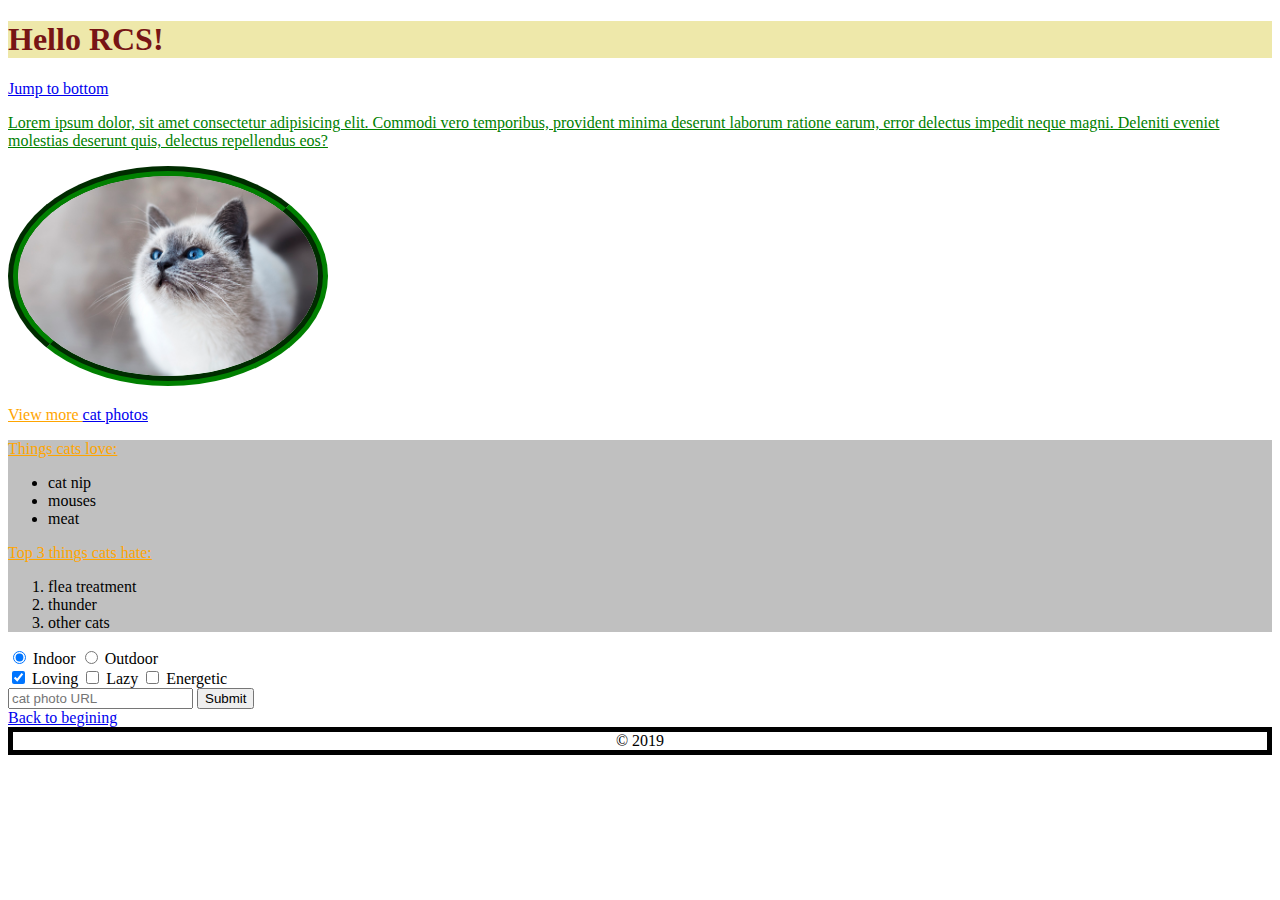
<file: index.html>
<!DOCTYPE html>
<html lang="lv">

<head>
  <meta charset="UTF-8">
  <meta name="viewport" content="width=device-width, initial-scale=1.0">
  <meta http-equiv="X-UA-Compatible" content="ie=edge">
  <title>Document</title>
  <title>Cat Page</title>
  <link rel="stylesheet" href="style.css">


</head>

<body>
  <header>
    <h1>Hello RCS!</h1>
    <a href="#footer">Jump to bottom</a>
  </header>
  <p class="green-text">Lorem ipsum dolor, sit amet consectetur adipisicing elit. Commodi vero temporibus, provident
    minima deserunt laborum ratione earum, error delectus impedit neque magni. Deleniti eveniet molestias deserunt quis,
    delectus repellendus eos?</p>

  <img src="cat.jpg" width="300px" alt="Latvian Cat" class="thich-green-border">
  <p>
    View more
    <a href="http://freecatphotoapp.com" target="_blank">cat photos</a>
  </p>
  <div class="silver-background">
    <p>Things cats love:</p>
    <ul>
      <li>cat nip</li>
      <li>mouses</li>
      <li>meat</li>
    </ul>
    <p>Top 3 things cats hate:</p>
    <ol>
      <li>flea treatment</li>
      <li>thunder</li>
      <li>other cats</li>
    </ol>
  </div>


  <label for="indoor"><input id="indoor" type="radio" name="indoor-outdoor" value="indoor" checked> Indoor</label>
  <label for="outdoor"><input id="outdoor" type="radio" name="indoor-outdoor" value="outdoor"> Outdoor</label><br>
  <label for="loving"><input id="loving" type="checkbox" name="personality" value="loving" checked> Loving</label>
  <label for="lazy"><input id="lazy" type="checkbox" name="personality" value="lazy"> Lazy</label>
  <label for="energetic"><input id="energetic" type="checkbox" name="personality" value="energetic">
    Energetic</label><br>

  <form action="/submit-cat-photo">
    <input type="text" name="CatURL" placeholder="cat photo URL" required>
    <button type="submit">Submit</button><br>
  </form>
  <a href="#">Back to begining</a>
  <footer class="box" id="footer">&copy; 2019</footer>
  <!-- https://www.freecodecamp.org/learn/responsive-web-design/applied-visual-design/push-elements-left-or-right-with-the-float-property -->
</body>

</html>
</file>
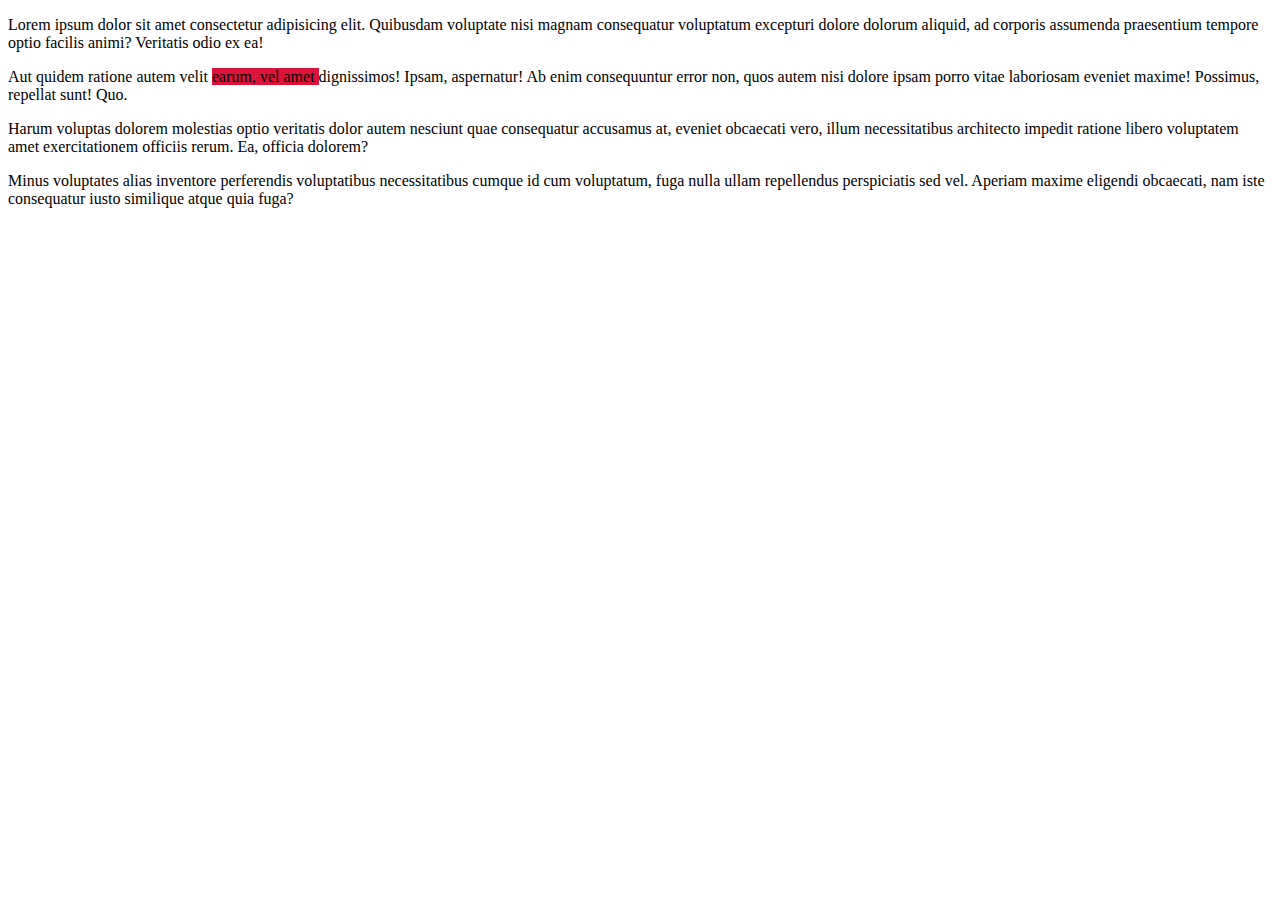
<file: boxmodel.html>
<!DOCTYPE html>
<html lang="en">

<head>
    <meta charset="UTF-8">
    <meta name="viewport" content="width=device-width, initial-scale=1.0">
    <meta http-equiv="X-UA-Compatible" content="ie=edge">
    <title>Document</title>
    <link rel="stylesheet" href="borders.css">
</head>

<body>
    <div class="class-001">
        <p>Lorem ipsum dolor sit amet consectetur adipisicing elit. Quibusdam voluptate nisi magnam consequatur
            voluptatum excepturi dolore dolorum aliquid, ad corporis assumenda praesentium tempore optio facilis animi?
            Veritatis odio ex ea!</p>

        <p>Aut quidem ratione autem velit <span class="span"> earum, vel amet </span> dignissimos! Ipsam, aspernatur! Ab
            enim
            consequuntur error non, quos autem nisi dolore ipsam porro vitae laboriosam eveniet maxime! Possimus,
            repellat sunt! Quo.</p>

        <p>Harum voluptas dolorem molestias optio veritatis dolor autem nesciunt quae consequatur accusamus at, eveniet
            obcaecati vero, illum necessitatibus architecto impedit ratione libero voluptatem amet exercitationem
            officiis rerum. Ea, officia dolorem?</p>

        <p>Minus voluptates alias inventore perferendis voluptatibus necessitatibus cumque id cum voluptatum, fuga nulla
            ullam repellendus perspiciatis sed vel. Aperiam maxime eligendi obcaecati, nam iste consequatur iusto
            similique atque quia fuga?</p>
    </div>

</body>

</html>
</file>
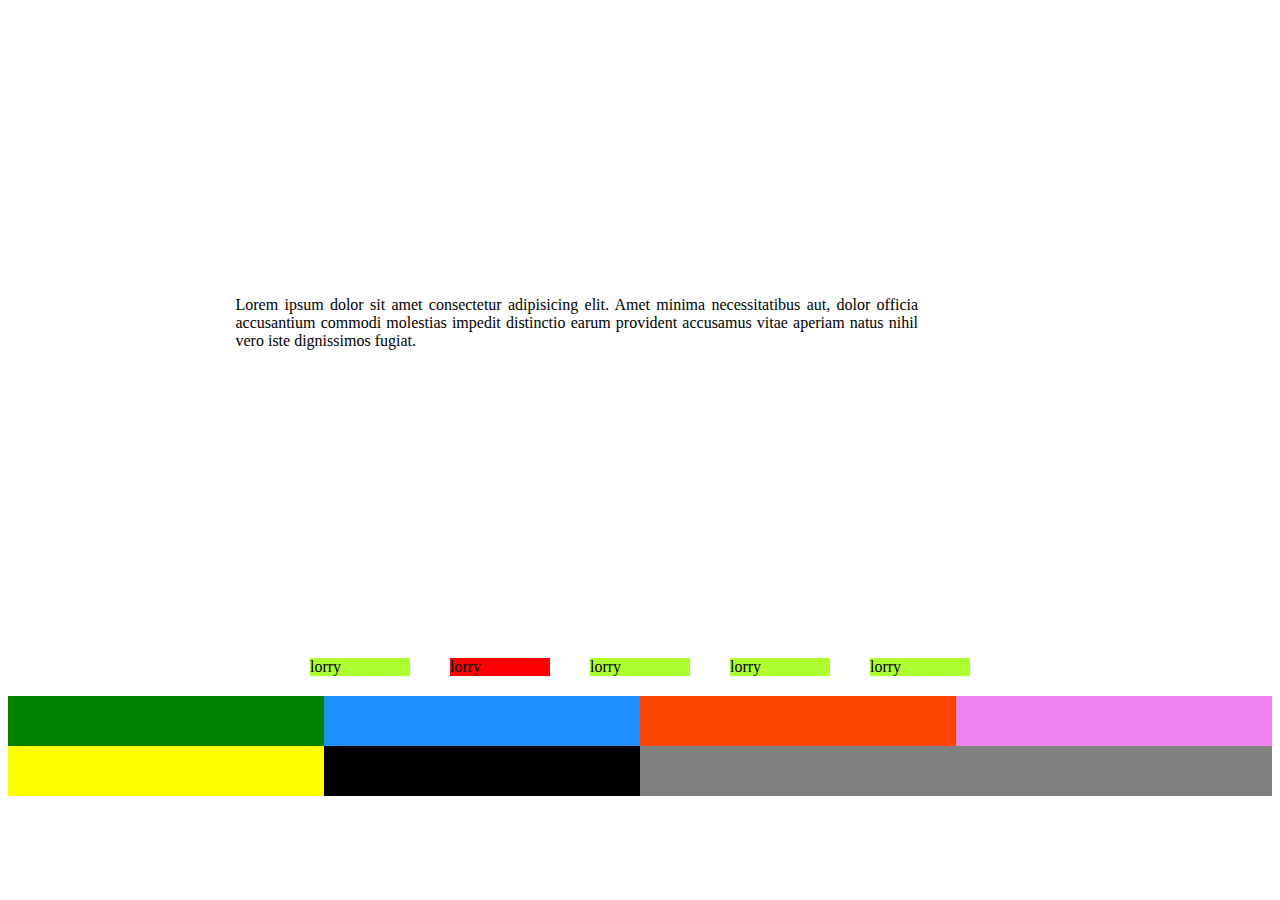
<file: flex.html>
<!DOCTYPE html>
<html lang="en">

<head>
    <meta charset="UTF-8">
    <meta name="viewport" content="width=device-width, initial-scale=1.0">
    <meta http-equiv="X-UA-Compatible" content="ie=edge">
    <title>Document</title>
    <link rel="stylesheet" href="flex.css">
</head>

<body>
    <div class="main-cont">
        <main>
            <p> Lorem ipsum dolor sit amet consectetur adipisicing elit. Amet minima necessitatibus aut, dolor officia
                accusantium commodi molestias impedit distinctio earum provident accusamus vitae aperiam natus nihil
                vero
                iste
                dignissimos fugiat.</p>
        </main>
    </div>
    <div class="container">
        <div class="child child1">lorry</div>
        <div class="child child2">lorry</div>
        <div class="child child3">lorry</div>
        <div class="child child4">lorry</div>
        <div class="child child5">lorry</div>
    </div>

    <div id="box-container">
        <div id="box-1"></div>
        <div id="box-2"></div>
        <div id="box-3"></div>
        <div id="box-4"></div>
        <div id="box-5"></div>
        <div id="box-6"></div>
    </div>
</body>

</html>
</file>
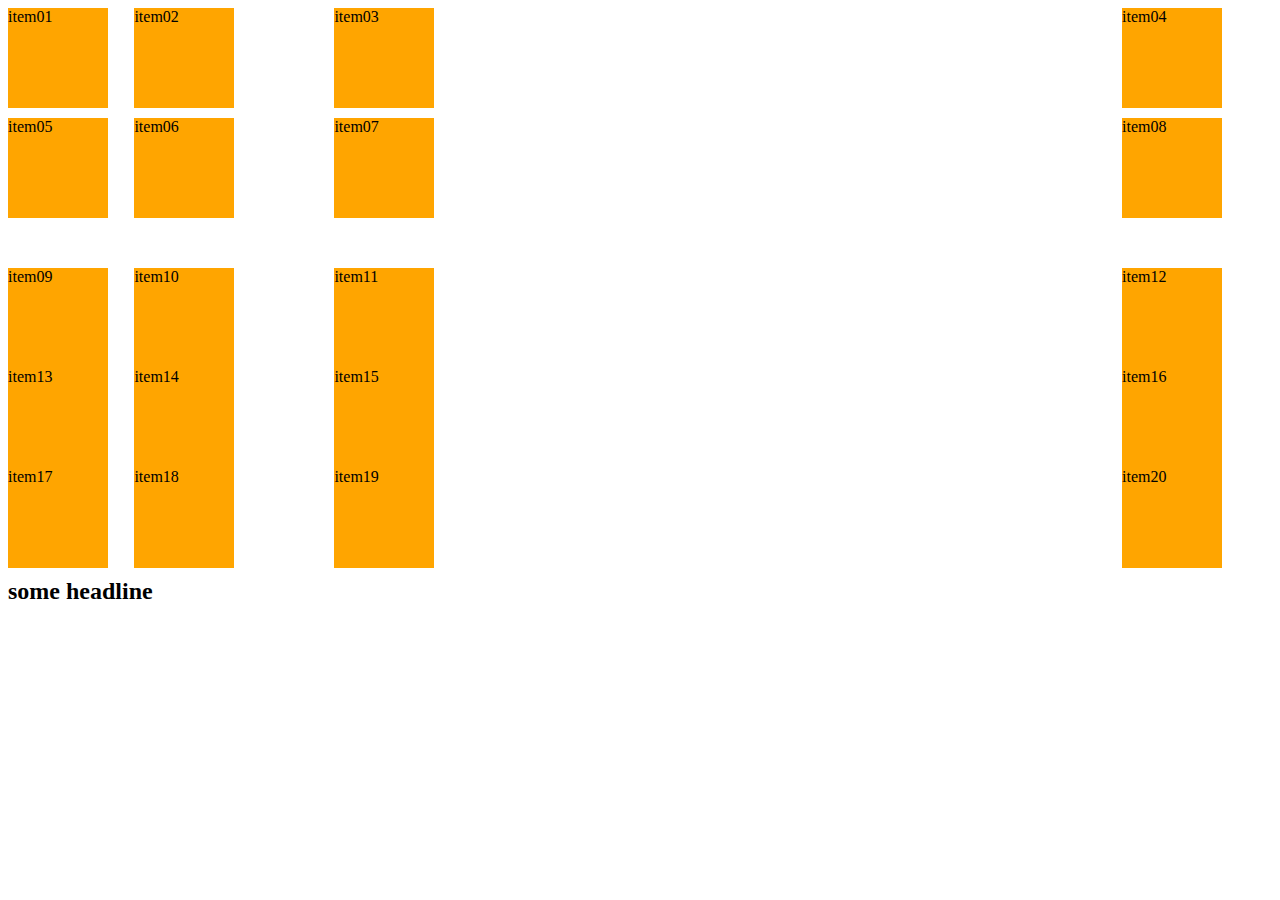
<file: grid.html>
<!DOCTYPE html>
<html lang="en">

<head>
    <meta charset="UTF-8">
    <meta name="viewport" content="width=device-width, initial-scale=1.0">
    <meta http-equiv="X-UA-Compatible" content="ie=edge">
    <title>Grid</title>
    <link rel="stylesheet" href="styles/grid.css">
</head>

<body>

    <div class="container">
        <div class="child child01">item01</div>
        <div class="child child02">item02</div>
        <div class="child child03">item03</div>
        <div class="child child04">item04</div>
        <div class="child child05">item05</div>
        <div class="child child06">item06</div>
        <div class="child child07">item07</div>
        <div class="child child08">item08</div>
        <div class="child child09">item09</div>
        <div class="child child10">item10</div>
        <div class="child child11">item11</div>
        <div class="child child12">item12</div>
        <div class="child child13">item13</div>
        <div class="child child14">item14</div>
        <div class="child child15">item15</div>
        <div class="child child16">item16</div>
        <div class="child child17">item17</div>
        <div class="child child18">item18</div>
        <div class="child child19">item19</div>
        <div class="child child20">item20</div>
    </div>
    <h2>some headline</h2>

</body>

</html>
</file>
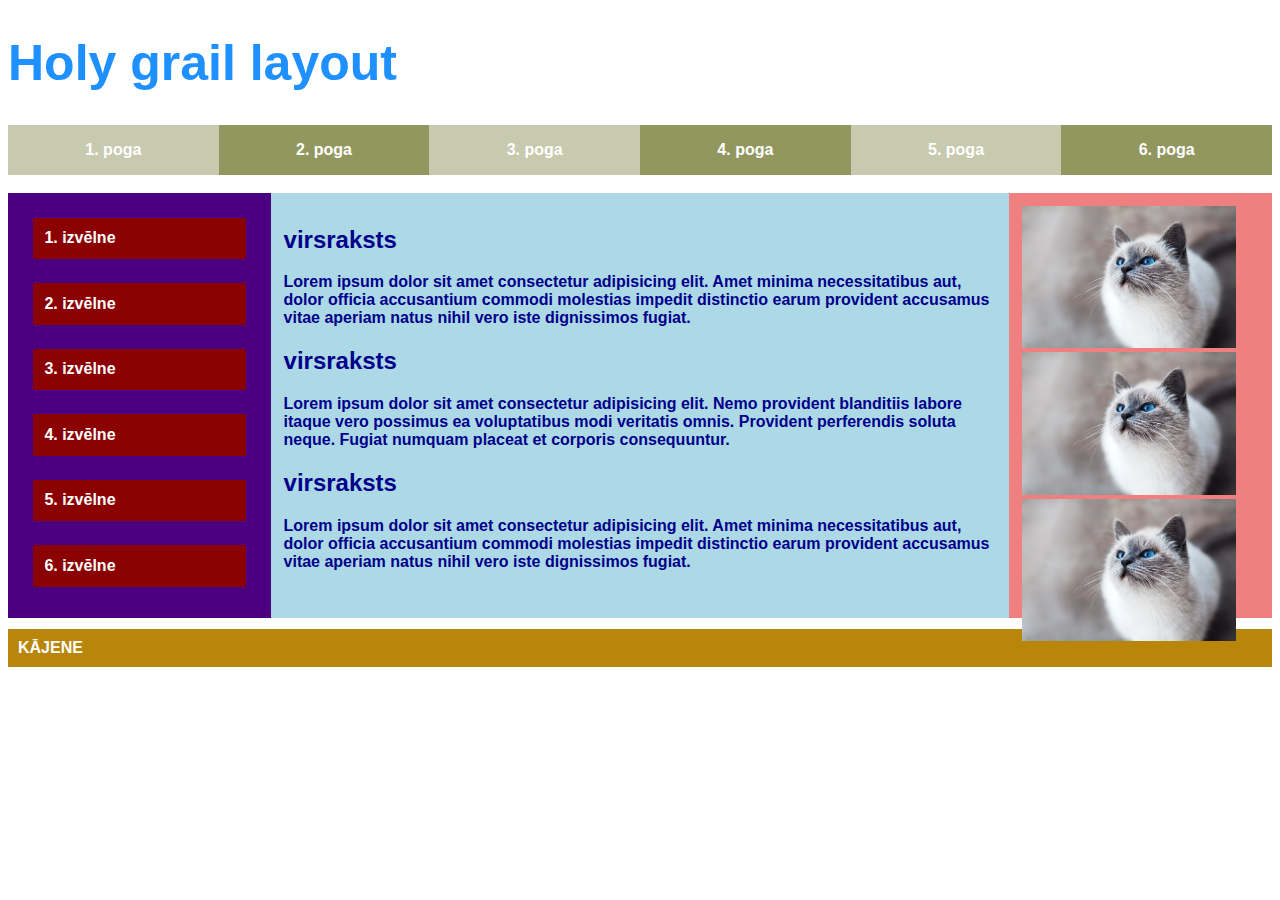
<file: holy_grail.html>
<!DOCTYPE html>
<html lang="en">

<head>
    <meta charset="UTF-8">
    <meta name="viewport" content="width=device-width, initial-scale=1.0">
    <meta http-equiv="X-UA-Compatible" content="ie=edge">
    <title>Holy grail layout</title>
    <link rel="stylesheet" href="styles/holy_grail.css">
</head>

<body>
    <header>
        <h1>Holy grail layout</h1>
        <div class="header-cont balti-burti">
            <div class="top-menu top-menu1">1. poga</div>
            <div class="top-menu top-menu2">2. poga</div>
            <div class="top-menu top-menu1">3. poga</div>
            <div class="top-menu top-menu2">4. poga</div>
            <div class="top-menu top-menu1">5. poga</div>
            <div class="top-menu top-menu2">6. poga</div>
        </div>
    </header>
    <br>

    <div class="main-cont">

        <div class="left-side">
            <div class="left-menu-cont balti-burti">
                <div id="left-menu-items">1. izvēlne</div>
                <div id="left-menu-items">2. izvēlne</div>
                <div id="left-menu-items">3. izvēlne</div>
                <div id="left-menu-items">4. izvēlne</div>
                <div id="left-menu-items">5. izvēlne</div>
                <div id="left-menu-items">6. izvēlne</div>
            </div>
        </div>
        <div class="content zili-burti">
            <main>
                <h2>virsraksts</h2>
                <p> Lorem ipsum dolor sit amet consectetur adipisicing elit. Amet minima necessitatibus aut, dolor
                    officia
                    accusantium commodi molestias impedit distinctio earum provident accusamus vitae aperiam natus nihil
                    vero
                    iste
                    dignissimos fugiat.</p>
                <h2>virsraksts</h2>
                <p>Lorem ipsum dolor sit amet consectetur adipisicing elit. Nemo provident blanditiis labore itaque vero
                    possimus ea voluptatibus modi veritatis omnis. Provident perferendis soluta neque. Fugiat numquam
                    placeat et corporis consequuntur.</p>
                <h2>virsraksts</h2>
                <p> Lorem ipsum dolor sit amet consectetur adipisicing elit. Amet minima necessitatibus aut, dolor
                    officia
                    accusantium commodi molestias impedit distinctio earum provident accusamus vitae aperiam natus nihil
                    vero
                    iste
                    dignissimos fugiat.</p>
            </main>
        </div>
        <div class="advert-block">
            <img class="advert" src="/cat.jpg" alt="cat">
            <img class="advert" src="/cat.jpg" alt="cat">
            <img class="advert" src="/cat.jpg" alt="cat">

            <!-- <div class="advert"></div> -->
        </div>

    </div>
    <br><br>
    <footer>
        <div id="footer" class="balti-burti">KĀJENE</div>
    </footer>
</body>

</html>
</file>
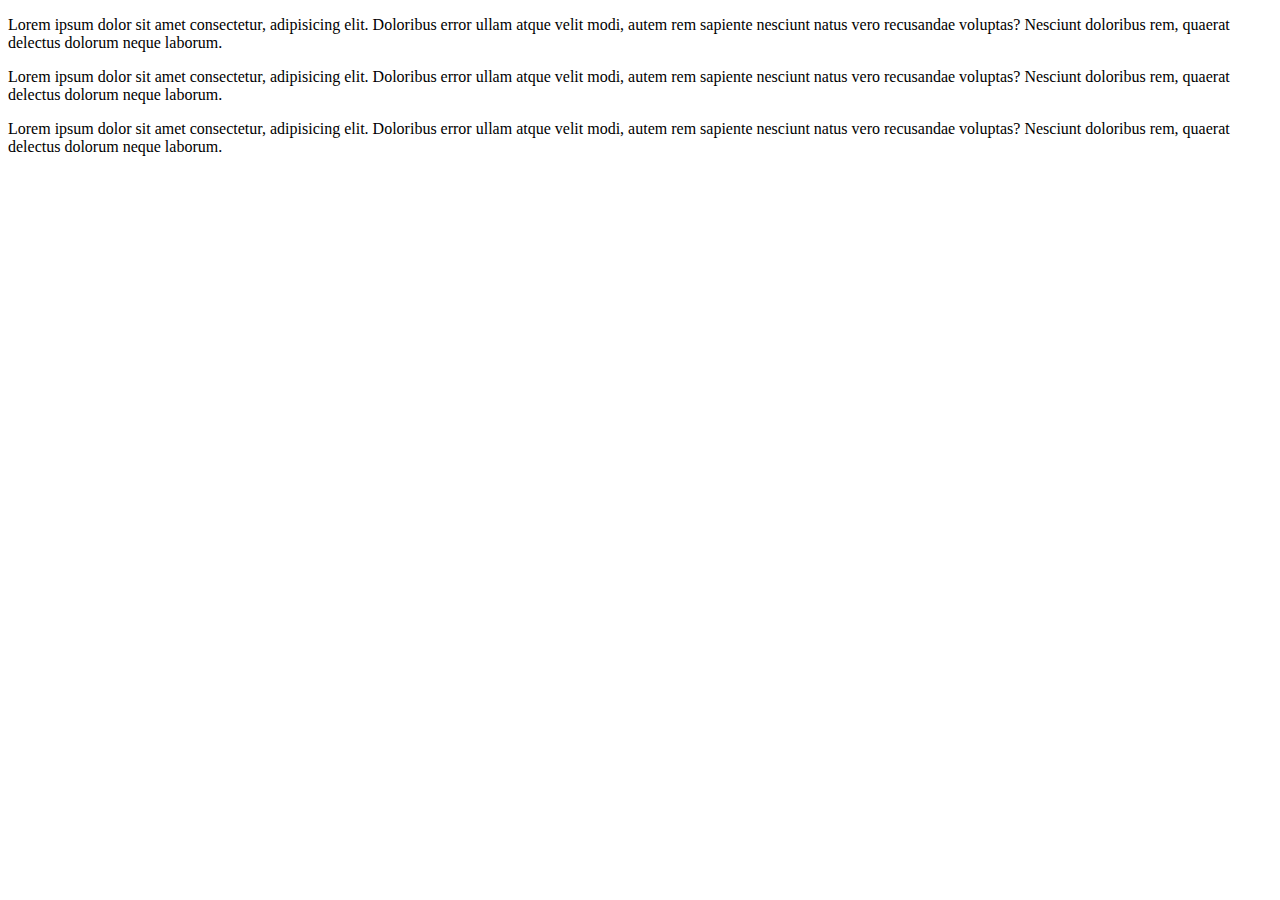
<file: iframe.html>
<!DOCTYPE html>
<html lang="en">
<head>
    <meta charset="UTF-8">
    <meta name="viewport" content="width=device-width, initial-scale=1.0">
    <meta http-equiv="X-UA-Compatible" content="ie=edge">
    <title>Document</title>
</head>
<body>
    <main>
        <p> Lorem ipsum dolor sit amet consectetur, adipisicing elit. Doloribus error ullam atque velit modi, autem rem sapiente nesciunt natus vero recusandae voluptas? Nesciunt doloribus rem, quaerat delectus dolorum neque laborum.</p>
        <p> Lorem ipsum dolor sit amet consectetur, adipisicing elit. Doloribus error ullam atque velit modi, autem rem sapiente nesciunt natus vero recusandae voluptas? Nesciunt doloribus rem, quaerat delectus dolorum neque laborum.</p>
        <p> Lorem ipsum dolor sit amet consectetur, adipisicing elit. Doloribus error ullam atque velit modi, autem rem sapiente nesciunt natus vero recusandae voluptas? Nesciunt doloribus rem, quaerat delectus dolorum neque laborum.</p>
        <div class="mapouter"><div class="gmap_canvas"><iframe width="600" height="500" id="gmap_canvas" src="https://maps.google.com/maps?q=r%C5%ABpniec%C4%ABbas%20iela%2032a&t=&z=13&ie=UTF8&iwloc=&output=embed" frameborder="0" scrolling="no" marginheight="0" marginwidth="0"></iframe>Google Maps Generator by <a href="https://www.embedgooglemap.net">embedgooglemap.net</a></div><style>.mapouter{position:relative;text-align:right;height:500px;width:600px;}.gmap_canvas {overflow:hidden;background:none!important;height:500px;width:600px;}</style></div>
    </main>
</body>
</html>
</file>
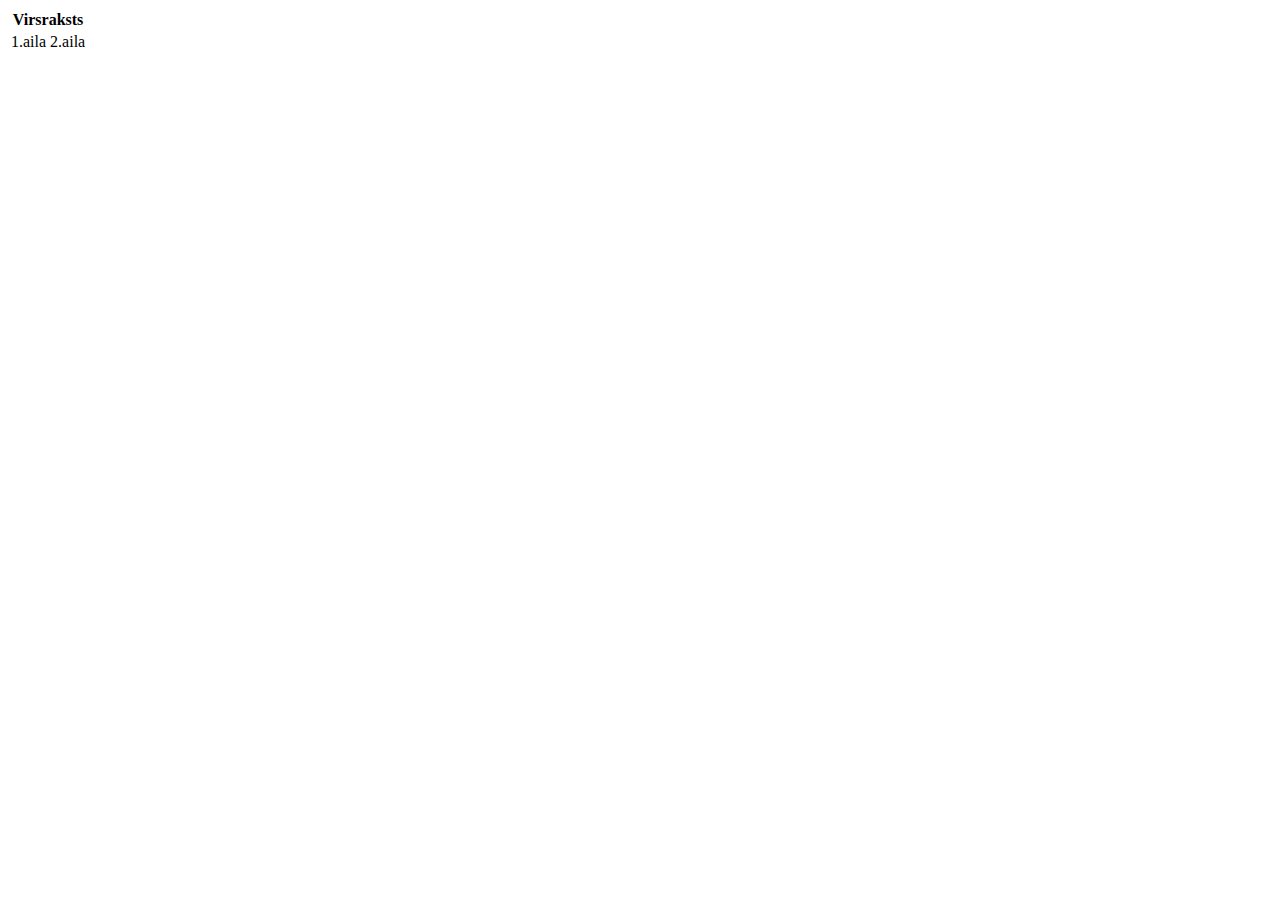
<file: table.html>
<!DOCTYPE html>
<html lang="en">
<head>
    <meta charset="UTF-8">
    <meta name="viewport" content="width=device-width, initial-scale=1.0">
    <meta http-equiv="X-UA-Compatible" content="ie=edge">
    <title>Document</title>
</head>
<body>
    <form>
    <table>
        <thead>
            <tr>
                <th colspan="2">Virsraksts</th>
            </tr>
        </thead>
        <tbody>
            <tr>
                <td>1.aila</td>
                <td>2.aila</td>
            </tr>
        </tbody>
    </table>
</form>
</body>
</html>
</file>
<file: style.css>
h1 {
    color: rgb(119, 21, 21);
    background: palegoldenrod;
}

p {color: orange; 
text-decoration: underline;
}
.green-text {
    color: green;    
}
.thich-green-border {
    border-color: green;
    border-width: 10px;
    border-style: groove;
    border-radius: 50%;
  }
  .silver-background {
    background-color: silver;
  
  }
  .box {
    border-style: solid;
    border-color: black;
    border-width: 5px;
    text-align: center;
  }

  .bulta
  {clip-path: polygon(0% 20%, 60% 20%, 60% 0%, 100% 50%, 60% 100%, 60% 80%, 0% 80%);}
</file>
<file: borders.css>
.div {
    border: 5pix solid green;
}

html {
    box-sizing: border-box;
  }
  *, *:before, *:after {
    box-sizing: inherit;
  }
  
  .box {
    border-style: solid;
    border-color: black;
    border-width: 5px;
    text-align: center;
  }

  .yellow-box {
    background-color: yellow;
    padding: 10px;
  }

  .red-box {
    background-color: crimson;
    color: #fff;
    padding: 20px;
  }

  .blue-box {
    background-color: blue;
    color: #fff;
    padding: 10px;}

    .span {
      background-color: crimson ;
    }
    .span2 {
      background-color: crimson ;
    }
    :root {
      --penguin-size: 300px;
      --penguin-skin: gray;
      --penguin-belly: white;
      --penguin-beak: orange;
    }
  
    @media (max-width: 350px) {
      :root {
  
        /* add code below */
  --penguin-size: 200px;
        /* add code above */
  
      }
    .penguin {

      
  
      position: relative;
      margin: auto;
      display: block;
      margin-top: 5%;
      width: 300px;
      height: 300px;
    }
  
    .penguin-top {
      top: 10%;
      left: 25%;
      background: var(--penguin-skin, gray);
      width: 50%;
      height: 45%;
      border-radius: 70% 70% 60% 60%;
    }
  
    .penguin-bottom {
      top: 40%;
      left: 23.5%;
      background: var(--penguin-skin, gray);
      width: 53%;
      height: 45%;
      border-radius: 70% 70% 100% 100%;
    }
  
    .right-hand {
      top: 0%;
      left: -5%;
      background: var(--penguin-skin, gray);
      width: 30%;
      height: 60%;
      border-radius: 30% 30% 120% 30%;
      transform: rotate(45deg);
      z-index: -1;
    }
  
    .left-hand {
      top: 0%;
      left: 75%;
      background: var(--penguin-skin, gray);
      width: 30%;
      height: 60%;
      border-radius: 30% 30% 30% 120%;
      transform: rotate(-45deg);
      z-index: -1;
    }
  
    .right-cheek {
      top: 15%;
      left: 35%;
      background: var(--penguin-belly, white);
      width: 60%;
      height: 70%;
      border-radius: 70% 70% 60% 60%;
    }
  
    .left-cheek {
      top: 15%;
      left: 5%;
      background: var(--penguin-belly, white);
      width: 60%;
      height: 70%;
      border-radius: 70% 70% 60% 60%;
    }
  
    .belly {
      top: 60%;
      left: 2.5%;
      background: var(--penguin-belly, white);
      width: 95%;
      height: 100%;
      border-radius: 120% 120% 100% 100%;
    }
  
    .right-feet {
      top: 85%;
      left: 60%;
      background: var(--penguin-beak, orange);
      width: 15%;
      height: 30%;
      border-radius: 50% 50% 50% 50%;
      transform: rotate(-80deg);
      z-index: -2222;
    }
  
    .left-feet {
      top: 85%;
      left: 25%;
      background: var(--penguin-beak, orange);
      width: 15%;
      height: 30%;
      border-radius: 50% 50% 50% 50%;
      transform: rotate(80deg);
      z-index: -2222;
    }
  
    .right-eye {
      top: 45%;
      left: 60%;
      background: black;
      width: 15%;
      height: 17%;
      border-radius: 50%;
    }
  
    .left-eye {
      top: 45%;
      left: 25%;
      background: black;
      width: 15%;
      height: 17%;
      border-radius: 50%;
    }
  
    .sparkle {
      top: 25%;
      left: 15%;
      background: white;
      width: 35%;
      height: 35%;
      border-radius: 50%;
    }
  
    .blush-right {
      top: 65%;
      left: 15%;
      background: pink;
      width: 15%;
      height: 10%;
      border-radius: 50%;
    }
  
    .blush-left {
      top: 65%;
      left: 70%;
      background: pink;
      width: 15%;
      height: 10%;
      border-radius: 50%;
    }
  
    .beak-top {
      top: 60%;
      left: 40%;
      background: var(--penguin-beak, orange);
      width: 20%;
      height: 10%;
      border-radius: 50%;
    }
  
    .beak-bottom {
      top: 65%;
      left: 42%;
      background: var(--penguin-beak, orange);
      width: 16%;
      height: 10%;
      border-radius: 50%;
    }
    body {
      background:#c6faf1;
    }
  
    .penguin * {
      position: absolute;
    }
</file>
<file: flex.css>
.container {
    display: flex;
    justify-content: center;
    flex-wrap: wrap;
    align-items: flex-end;
}
.child {background-color: greenyellow;
    width: 100px;
    margin: 20px;
    padding: auto;
    
}
.child2 {background-color: red;
    width: 100px;
   
    
}
@media screen and (max-width: 500px) {
    #box-container {
        flex-direction: column;
        flex-wrap: nowrap;
    }
}

#box-container {
    background: gray;
    display: flex;
    height: 100%;
    flex-wrap:  wrap;
 


  }
  #box-1 {
    background-color: dodgerblue;
    width: 25%;
    height: 50px;
  }

  #box-2 {
    background-color: orangered;
    width: 25%;
    height: 50px;
  }
  #box-3 {
    background-color: violet;
    width: 25%;
    height: 50px;
  }
  #box-4 {
    background-color: yellow;
    width: 25%;
    height: 50px;
  }
  #box-5 {
    background-color: green;
    width: 25%;
    height: 50px;
    order: -1;
  }
  #box-6 {
    background-color: black;
    width: 25%;
    height: 50px;
  }
  .main-cont {
      width: 90%;
      height: 70vh;
      display: flex;
      justify-content: center;
      align-items: center;
  }
  main {
      width: 60%;
  }

  p {
      text-align: justify;
  }
</file>
<file: styles/grid.css>
.container {
    display: grid;
    grid-template-columns: 10% 200px auto 150px;
    grid-template-rows: 20% 150px auto;
}

.child {
    width: 100px;
    height: 100px;
    background: orange;
}
</file>
<file: styles/holy_grail.css>
.header-cont {
    width: 100%;
    display: flex;
    justify-content: space-evenly;
    flex-wrap:  wrap;
    align-items: flex-start;
    flex-direction: row;
    text-align: center;
    

}
.top-menu {
    
    width: auto;
    height: auto; 
    padding: 1em;
   
    align-content: center;
    flex: 1 1 auto;
}
.top-menu1 {
    background-color: rgba(144, 150, 93, 0.5);
}
.top-menu2 {
    background-color: rgba(144, 150, 93, 0.99);
}
h1 {
    font-family: sans-serif;
    font-size: 50px;
    font-weight: bold;
    color: dodgerblue;
}
.balti-burti {
    font-family: sans-serif;
    font-size: auto;
    font-weight: bold;
    color: white;
}
.zili-burti {
    font-family: sans-serif;
    font-size: auto;
    font-weight: bold;
    color: darkblue;
}
.main-cont {
    width: 100%;
    height: 400px;
    background-color: green;
    display: flex;
    justify-content: space-evenly;
    align-items: flex-start;
    flex-direction: row;
    
}

.left-side {
    width: 20%;
    height: 400px;
    background-color: indigo;
    padding: 1%;
}
.left-menu-cont  {
    
    display: flex;
    justify-content: flex-start;
    flex-wrap: nowrap;
    align-items: flex-start;
    flex-direction: column;
} 

#left-menu-items {
    width: 80%;
    padding: 5%;
    margin: 5%;
    background-color: darkred;

}


.content { 
    width: 60%;
    background-color: lightblue;
    height: 400px;
    padding: 1%;

}

.advert-block {
    width: 20%;
    height: 400px;
    background-color: lightcoral;
    padding: 1%;
}

    .advert {

        width: 90%; 
        z-index: 100;     
    }

#footer {
    background-color: darkgoldenrod;
    padding: 10px;
}
</file>
